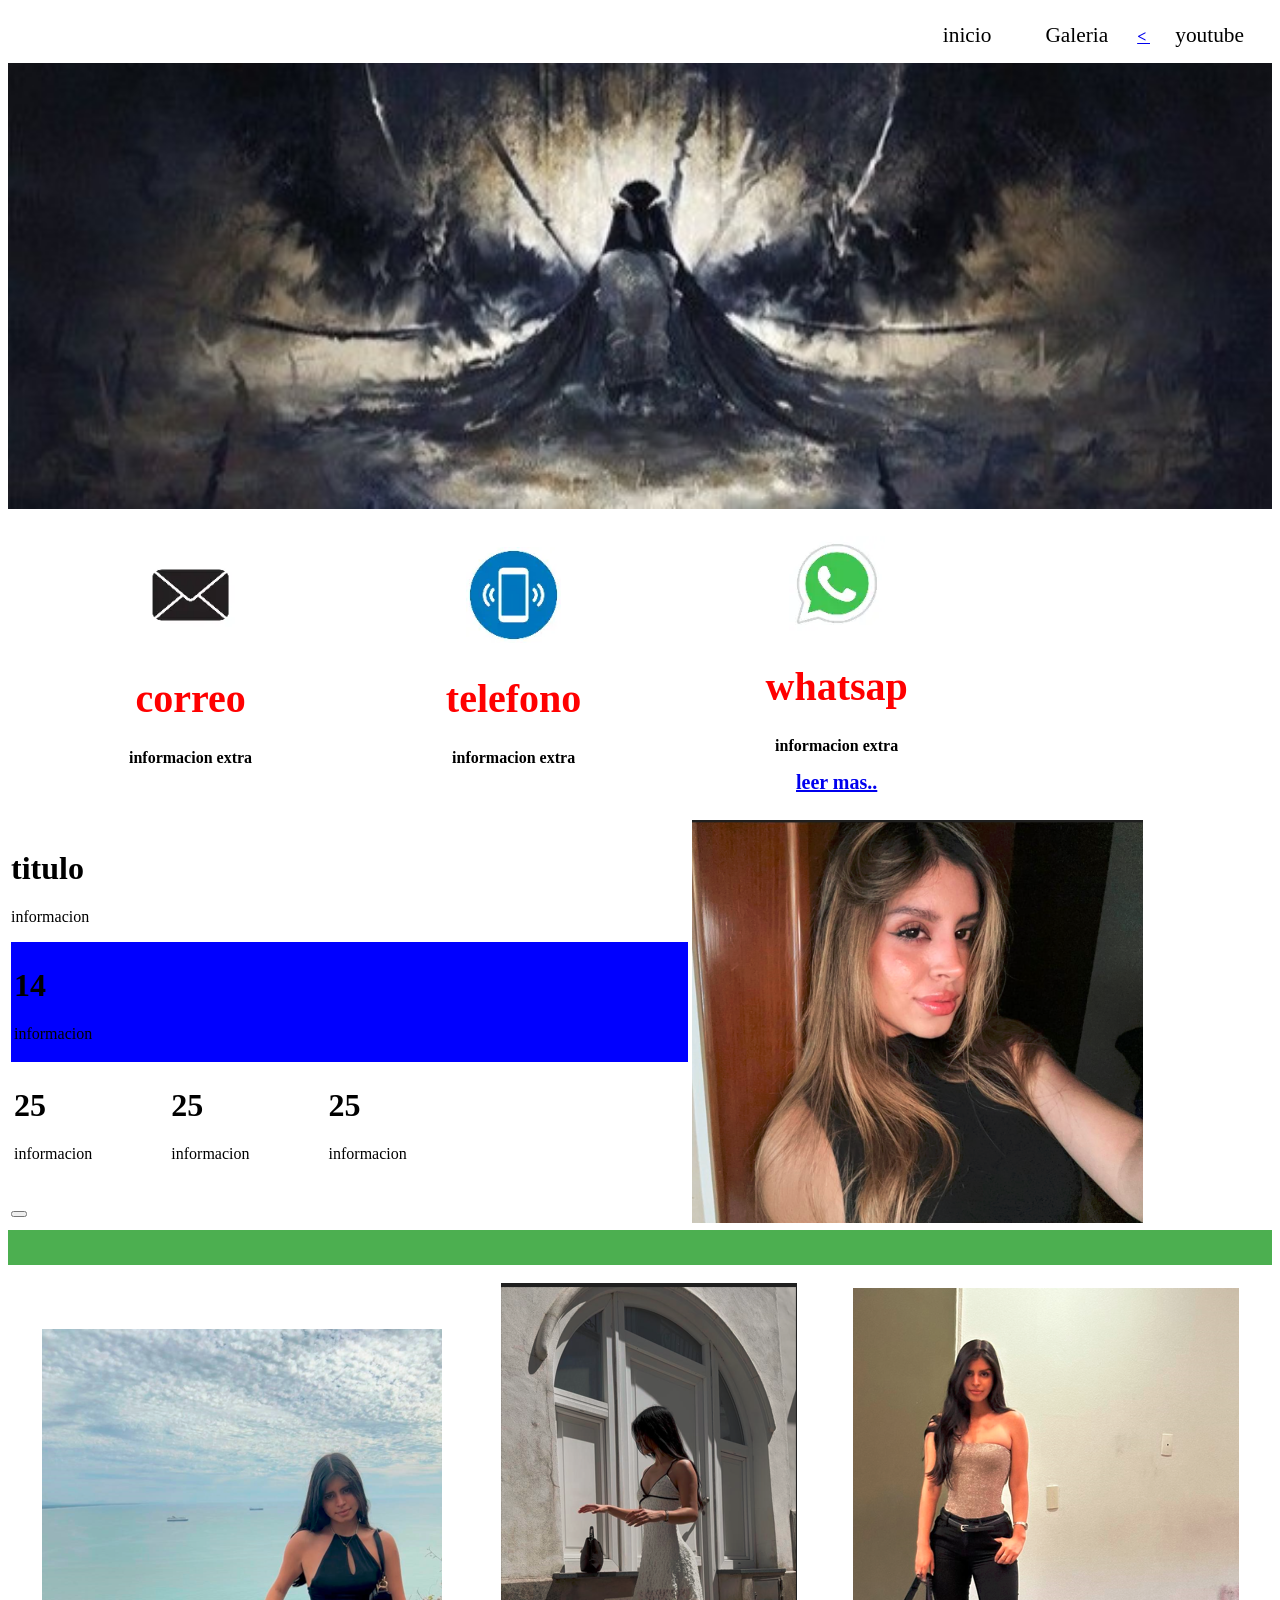
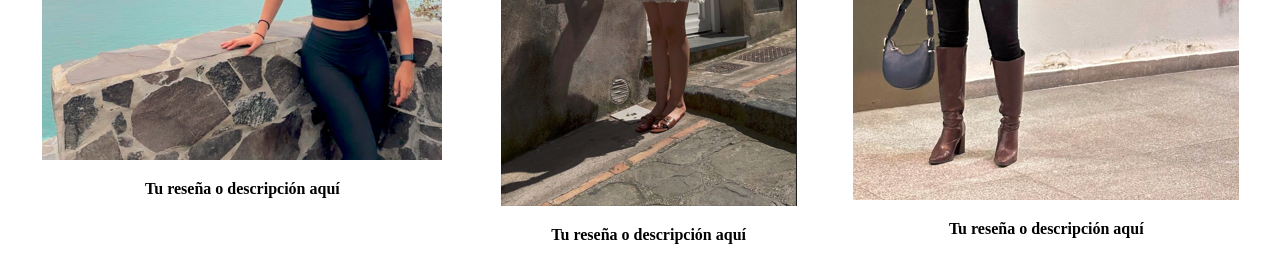
<file: index.html>
<!DOCTYPE html>
<html>
<head>
	<meta charset="utf-8">
	<meta name="viewport" content="width=device-width, initial-scale=1">
	<title></title>
	<link rel="stylesheet" type="text/css" href="cascada.css">
	<style type="text/css"></style>
</head>
<body>
 <div id="encabezado">
 	<table  
 	align="right">
 		<tr>
 			<th>
 				<a href="https://www.youtube.com/watch?v=4w2ezuX2iJw&list=RD4w2ezuX2iJw&start_radio=1"target="_blanck">
 				<button id="inicio">
 					inicio
 				</button>
 				</a>
 			</th><!--barra de botones-->
 			<th> <a href="galeria.html">
 				<button id="galeria">
 				Galeria
 			</button>
 			</a>
 				</th>
 			<th>
 				<a href="https://www.youtube.com/watch?v=4w2ezuX2iJw&list=RD4w2ezuX2iJw&start_radio=1"><
 				<button id="youtube">
 					youtube
 					
 				</button>
 				</a>
 			</th>
 		</tr>
 	</table>
 	<img src="img/over.png" width="100%"><!--baner-->
 </div>
 <div id="cuerpo">
 	<table>
 	<tr>
 		<th >
 			<img src="img/rgt.webp">

 			<h1>correo</h1>
 			<p>informacion extra</p>
 		</th>
 		<th>
 			<img src="img/vr.webp">
 			<h1>telefono</h1>
 			<p>informacion extra</p>
 		</th>
 		<th>
 			<img src="img/wht.webp">
 			<h1>whatsap</h1>
 			<p>informacion extra</p> <a href="#">
 				leer mas..
 			</a>
 		</th>
 	</tr>
 </table>
 	
 </div>
 <div id="tabla ">
 	<table width="90%">
 		<tr>
 			<td width="60%">
 				<h1>titulo</h1>
 				<p>informacion</p>
 				<table bgcolor="blue" width="100%">
 					<tr>
 						<td>
 							<h1 style="bgcolor:black">14</h1>
 							<p>informacion</p>
 						</td>
 					</tr>
 				</table>
 				<table width="70%"><!--tabla interna dos-->
 					<tr>
 						<td width="33%">
 							<h1>25</h1>
 							<p>informacion</p>
 						</td>
 						<td width="33%">
 							<h1>25</h1>
 							<p>informacion</p>
 						</td>
 						<td width="33%">
 							<h1>25</h1>
 							<p>informacion</p>
 						</td>
 					</tr>
 				</table>
 				<br>
 				<button id="boton">
 					
 				</button>
 			</td>
 			<th width="40%">
 				<img src="img2/ARA6.png" width="100%">
 			</th>
 		</tr>
 	</table>
   
 </div>
 <div id="tabla2">
 	<table>

  <!-- Barra de color -->
  <div style="background-color: #4CAF50; height: 35px; width: 100%;"></div>

  <!-- Tres imágenes abajo -->
  <div style="display: flex; justify-content: center; gap: 15px; margin-top: 15px; ali"><!--
    <img src="img/ara.png" alt="ara " style="width: 15%;" />
    <img src="img/ara1.png" alt="ara 1" style="width: 15%;" />
    <img src="img/ara3.png" alt="ara 3" style="width: 15%;" />
    <div id="tabla2"></-->
 <div id="tabla2">
  <div class="barra-color"></div>
  
  <table class="contenedor-imagenes"style="background-color: white; height: 35px; width: 100%;">
    <tr>
    <th class="imagen-item">
      <img src="img/ara3.png" alt="Imagen 1">
      <p>Tu reseña o descripción aquí</p></th>
   

    <th class="imagen-item">
      <img src="img/ara.png" alt="Imagen 2">
      <p>Tu reseña o descripción aquí</p></th>
    

    <th class="imagen-item">
      <img src="img/ara1.png" alt="Imagen 3">
      <p>Tu reseña o descripción aquí</p>
    </th>
    </tr>
  </div>
</div>
  </div>
 	</table>
 </div>
</body>
</html>
</file>
<file: cascada.css>
#encabezado button{
	padding: 12px 25px;
	font-size: 16pt;
	font-color:black;
	font-family: calibri;
	border: none;
	cursor: pointer;
	background-color: white;
	transition: .3s;
}
#encabezado button:hover{
	border: 1px solid red;
	color:red;
}
#cuerpo table{
	width: 80%;
	padding: 20px;
}
#cuerpo table th{
	width: 32%;
}
#cuerpo table th img{
	width: 30%;
}
#cuerpo table{
	color: red;
	font-family: calibri;
	font-size: 15pt ;
}
#cuerpo table th p{
	color: black;
	font-family: calibri;
	font-size: 12pt;

}
#tabla td h1{
	color: red;
	font-family: arial;
	font-size: 12pt;
}
#tabla td p {
	font-family: calibri;
</file>
